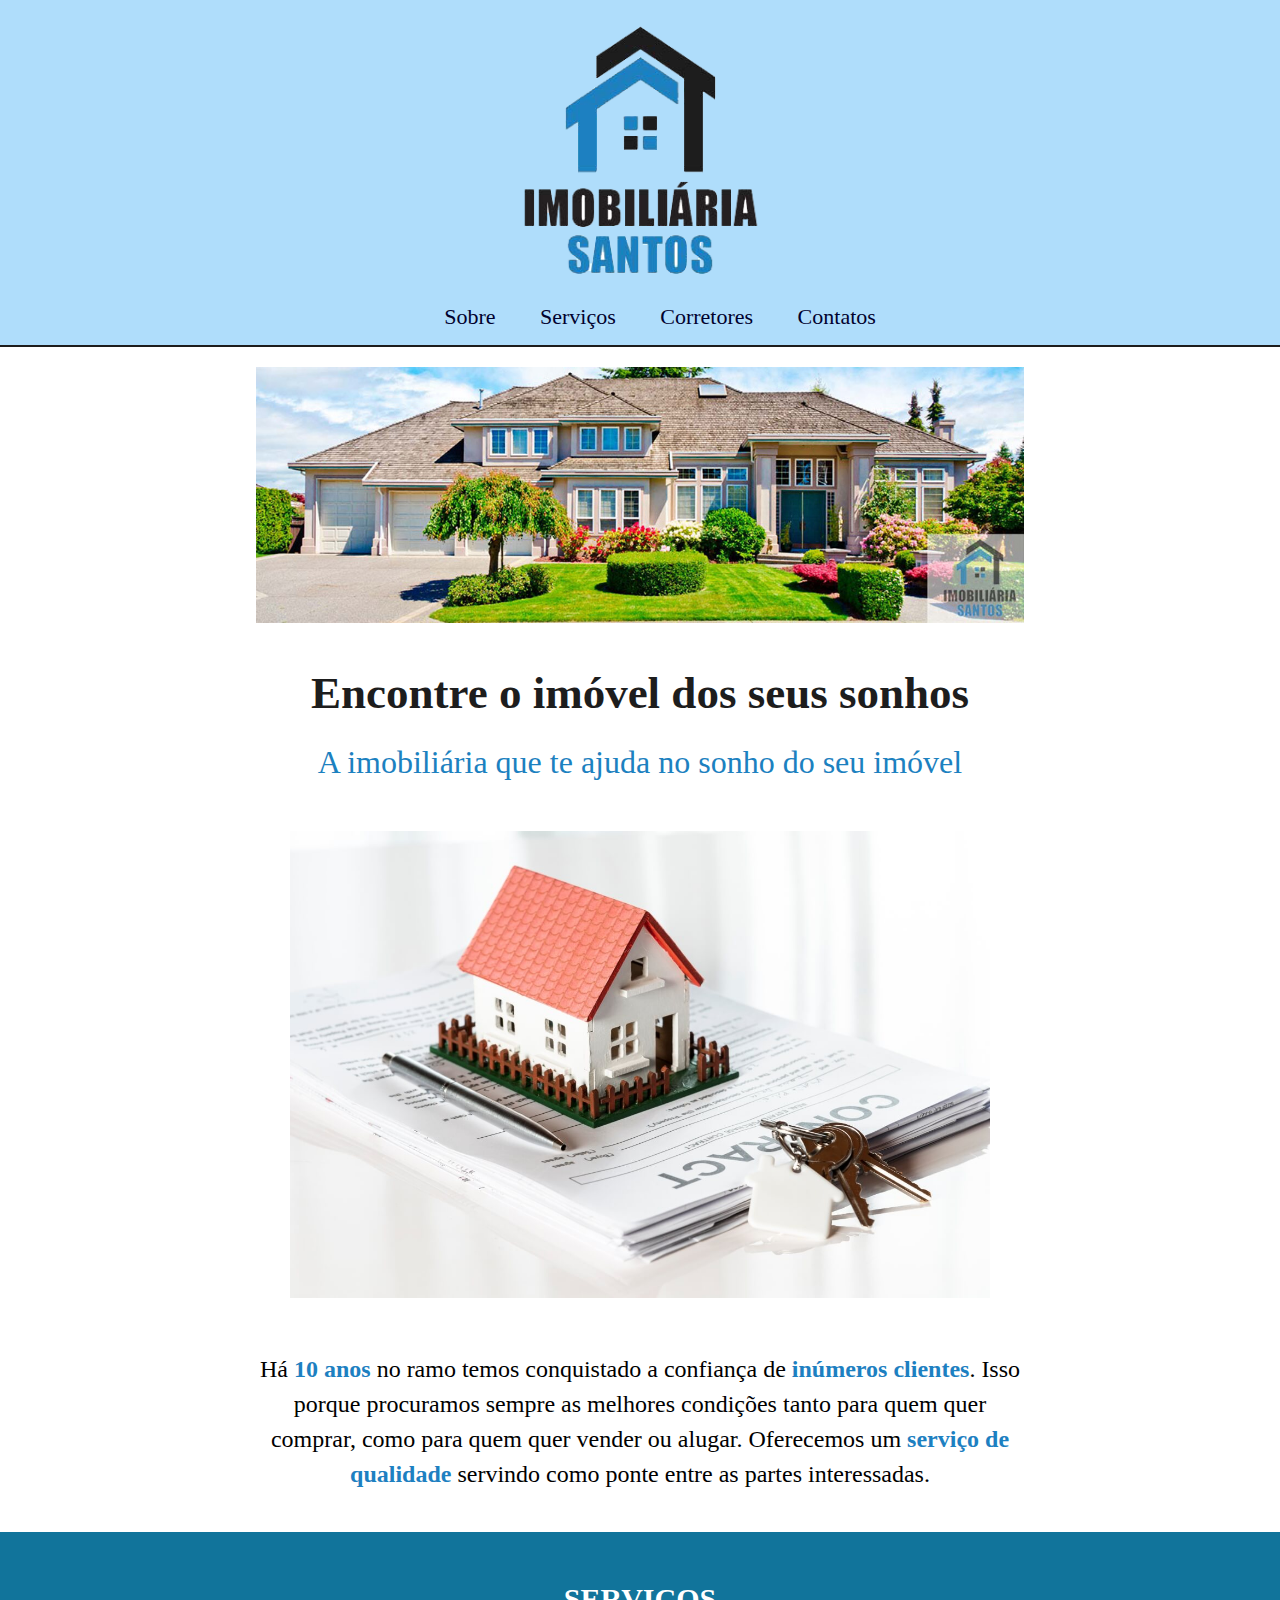
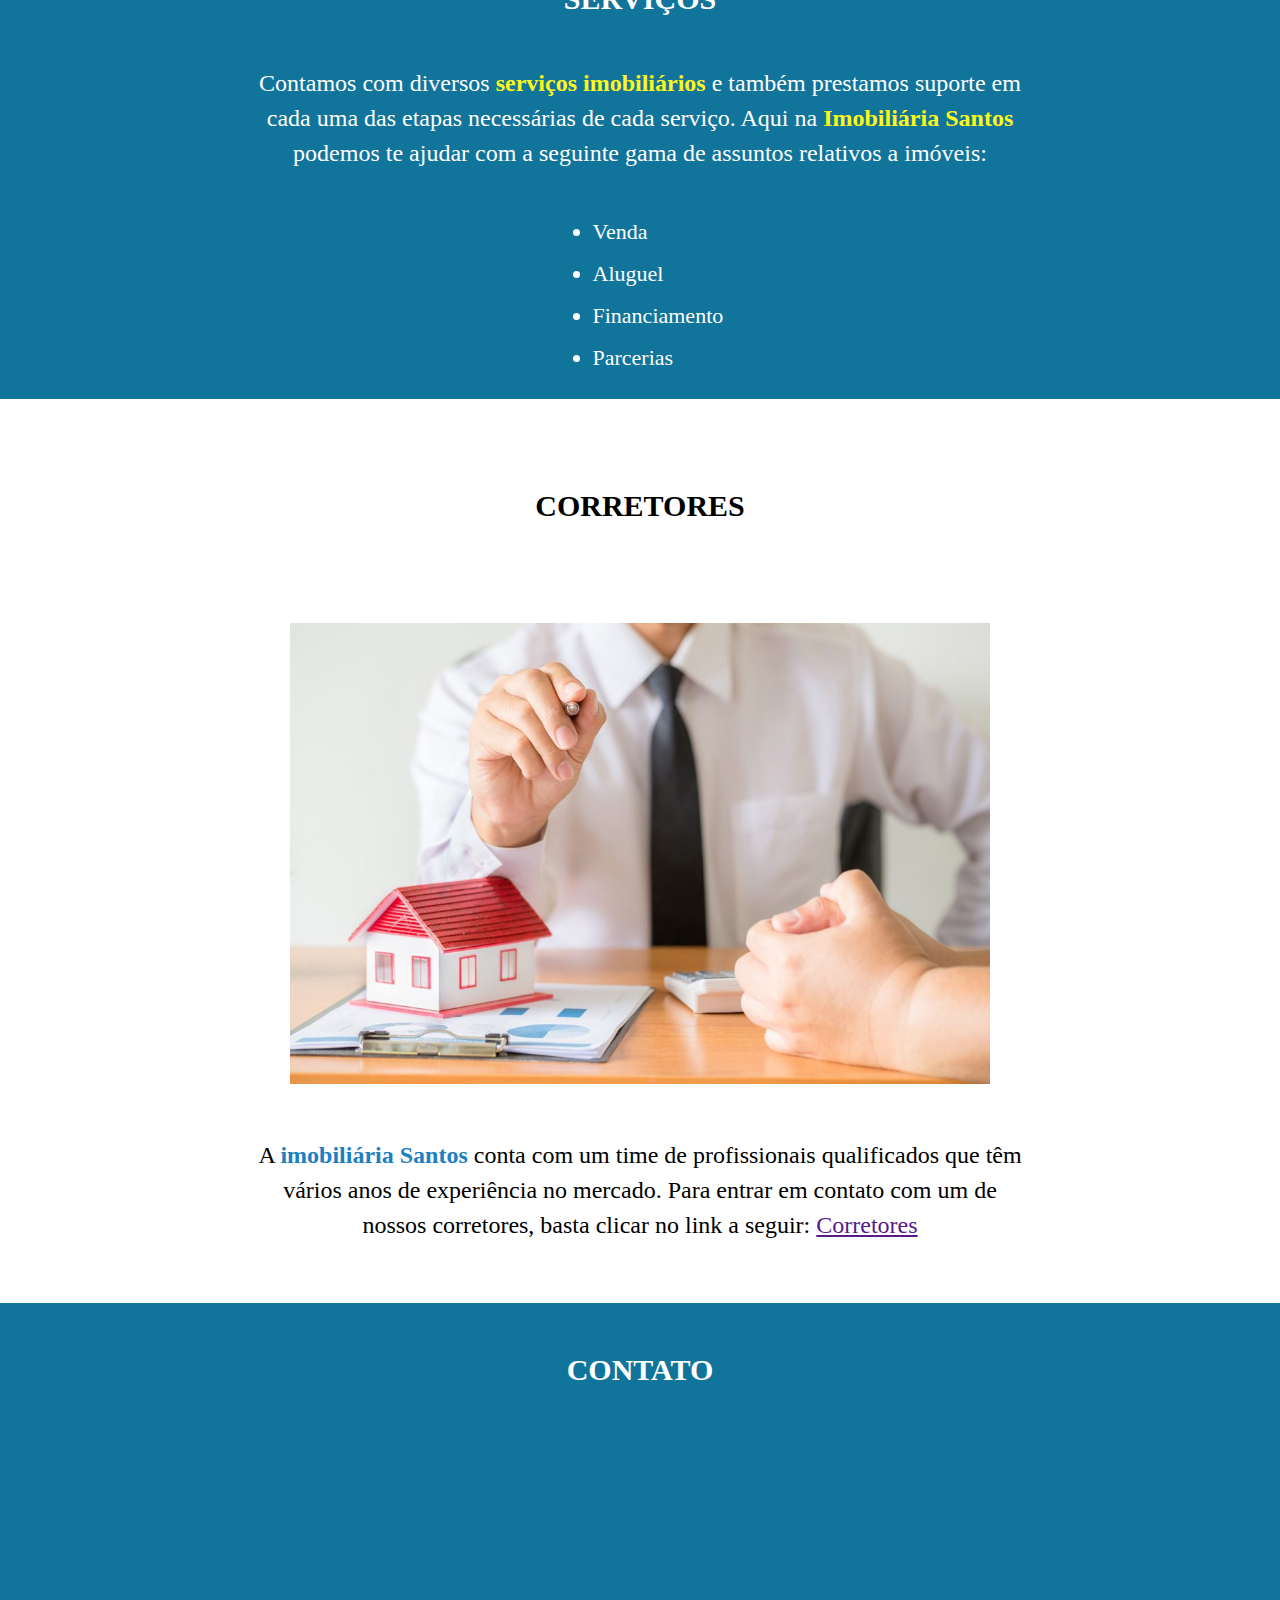
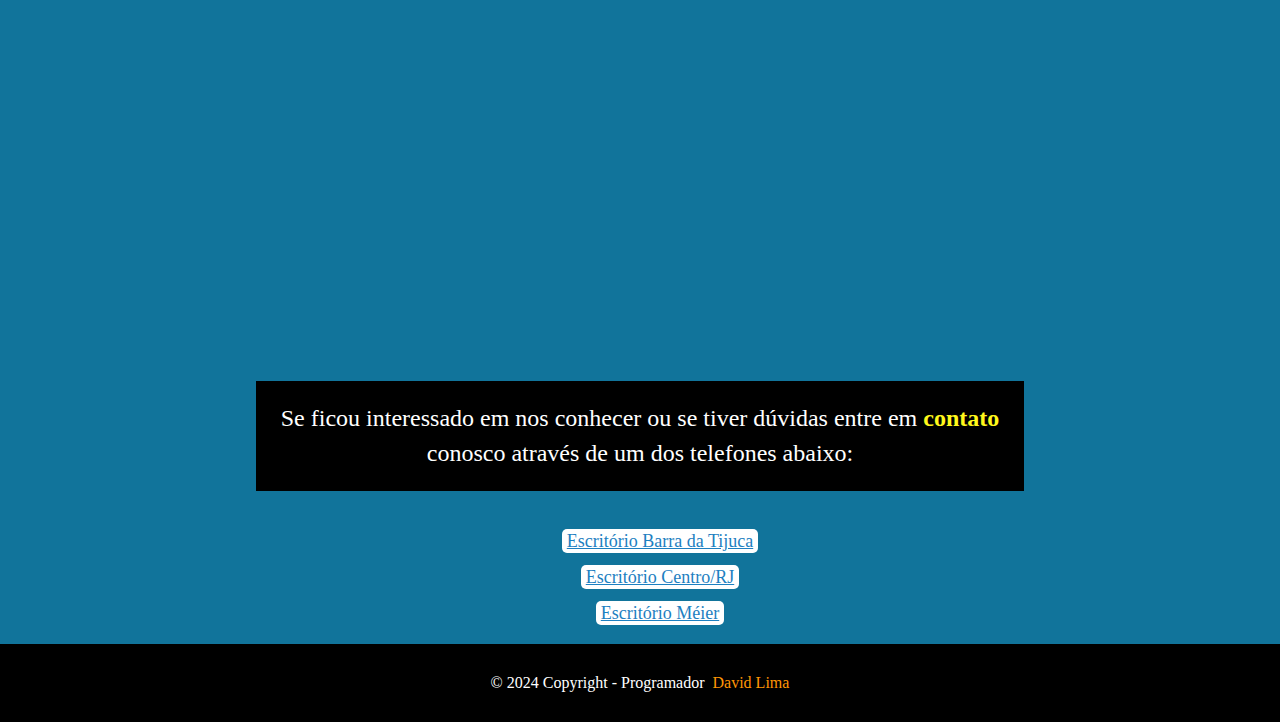
<file: index.html>
<!DOCTYPE html>
<html lang="en">
<head>
    <meta charset="UTF-8">
    <meta name="viewport" content="width=device-width, initial-scale=1.0">
    <meta name="description" content="A imobiliária que te ajuda a conquistar seu sonho da casa nova...">
    <title>Imobiliária Santos</title>
    <link rel="stylesheet" href="index.css">
</head>
<body>
    <div class="largura__pagina">
        <div class="secao-logo">
            <img class="imagem-logo" src="assets/logo.png" alt="aqui é a logo">
            <ul class="link">
                    <li><a  href="#sobre">Sobre</a></li>
                    <li><a  href="#servicos">Serviços</a></li>
                    <li><a  href="#corretores">Corretores</a></li>
                    <li><a  href="#contatos">Contatos</a></li>   
            </ul>
        </div>
        <div class="secao-banner">
            <img class="imagem-banner" src="assets/banner.jpg" alt="aqui é o banner">

        </div>
        <div class="secao-sobre" id="sobre">
            <h1>Encontre o imóvel dos seus sonhos</h1>
            <h2>A imobiliária que te ajuda no sonho do seu imóvel</h2>
            <img class="imagem-imovel" src="assets/imovel-assinatura.jpg" alt=" ">
            <p>Há <span class="texto__azul">10 anos</span> no ramo temos conquistado a confiança de <span class="texto__azul">inúmeros clientes</span>. Isso porque procuramos sempre as melhores condições tanto para quem quer comprar,
                como para quem quer vender ou alugar. Oferecemos um <span class="texto__azul">serviço de qualidade</span> servindo como ponte entre as partes interessadas.</p>

        </div>
        <div class="secao-servicos" id="servicos">
            <h3>SERVIÇOS</h3>
            <P>Contamos com diversos <span class="texto__amarelo">serviços imobiliários</span> e também prestamos suporte em cada uma das etapas necessárias de cada serviço.
                Aqui na <span class="texto__amarelo">Imobiliária Santos</span> podemos te ajudar com a seguinte gama de assuntos relativos a imóveis:</P>
                <ul class="lista-servicos">
                    <li class="item-lista-servicos">Venda</li>
                    <li class="item-lista-servicos">Aluguel</li>
                    <li class="item-lista-servicos">Financiamento</li>
                    <li class="item-lista-servicos">Parcerias</li>
                </ul>  

        </div>
        <div class="secao-corretores" id="corretores">
            <h3>CORRETORES</h3>
            <img class="imagem-corretor" src="assets/corretores.jpg" alt="">
            <p>A <span class="texto__azul">imobiliária Santos</span> conta com um time de profissionais qualificados que têm vários anos de experiência no mercado. Para entrar em contato com um de nossos corretores, basta clicar no link a seguir: <a href="">Corretores</a>
            </p>

        </div>
        <div class="secao-contato" id="contatos">
            <h3>CONTATO</h3>
            <iframe target="_blank" src="https://www.google.com/maps/embed?pb=!1m18!1m12!1m3!1d7346.254844548052!2d-43.364712467659004!3d-22.98234139602229!2m3!1f0!2f0!3f0!3m2!1i1024!2i768!4f13.1!3m3!1m2!1s0x9bda2ed54ec2e1%3A0x4431d262cad1d163!2sAv.
                            %20Ayrton%20Senna%2C%203000%20-%20Barra%20da%20Tijuca%2C%20Rio%20de%20Janeiro%20-%20RJ%2C%2022775-904!5e0!3m2!1spt-BR!2sbr!4v1642532754862!5m2!1spt-BR!2sbr" frameborder="0">Map</iframe>
            <p>Se ficou interessado em nos conhecer ou se tiver dúvidas entre em <span class="texto__amarelo">contato</span> conosco através de um dos telefones abaixo:</p>
            <ul class="escritorios">
                <li class="item-lista-contato">
                    <a class="link-contato" href="mailto:officebarra@email.com">Escritório Barra da Tijuca</a>
                </li>
                <li class="item-lista-contato">
                    <a class="link-contato" href="mailto:officecentro@email.com">Escritório Centro/RJ</a>
                </li>
                <li class="item-lista-contato">
                    <a class="link-contato" href="mailto:officemeier@email.com">Escritório Méier</a>
                </li>
            </ul>

        </div>
        <footer>
            <p> &copy; 2024 Copyright - Programador<a href="https://github.com/enrike-lima/enrike-lima" target="_blank"> &nbsp;David Lima</a> </p>
            
        </footer>
    </div>
</body>
</html>
</file>
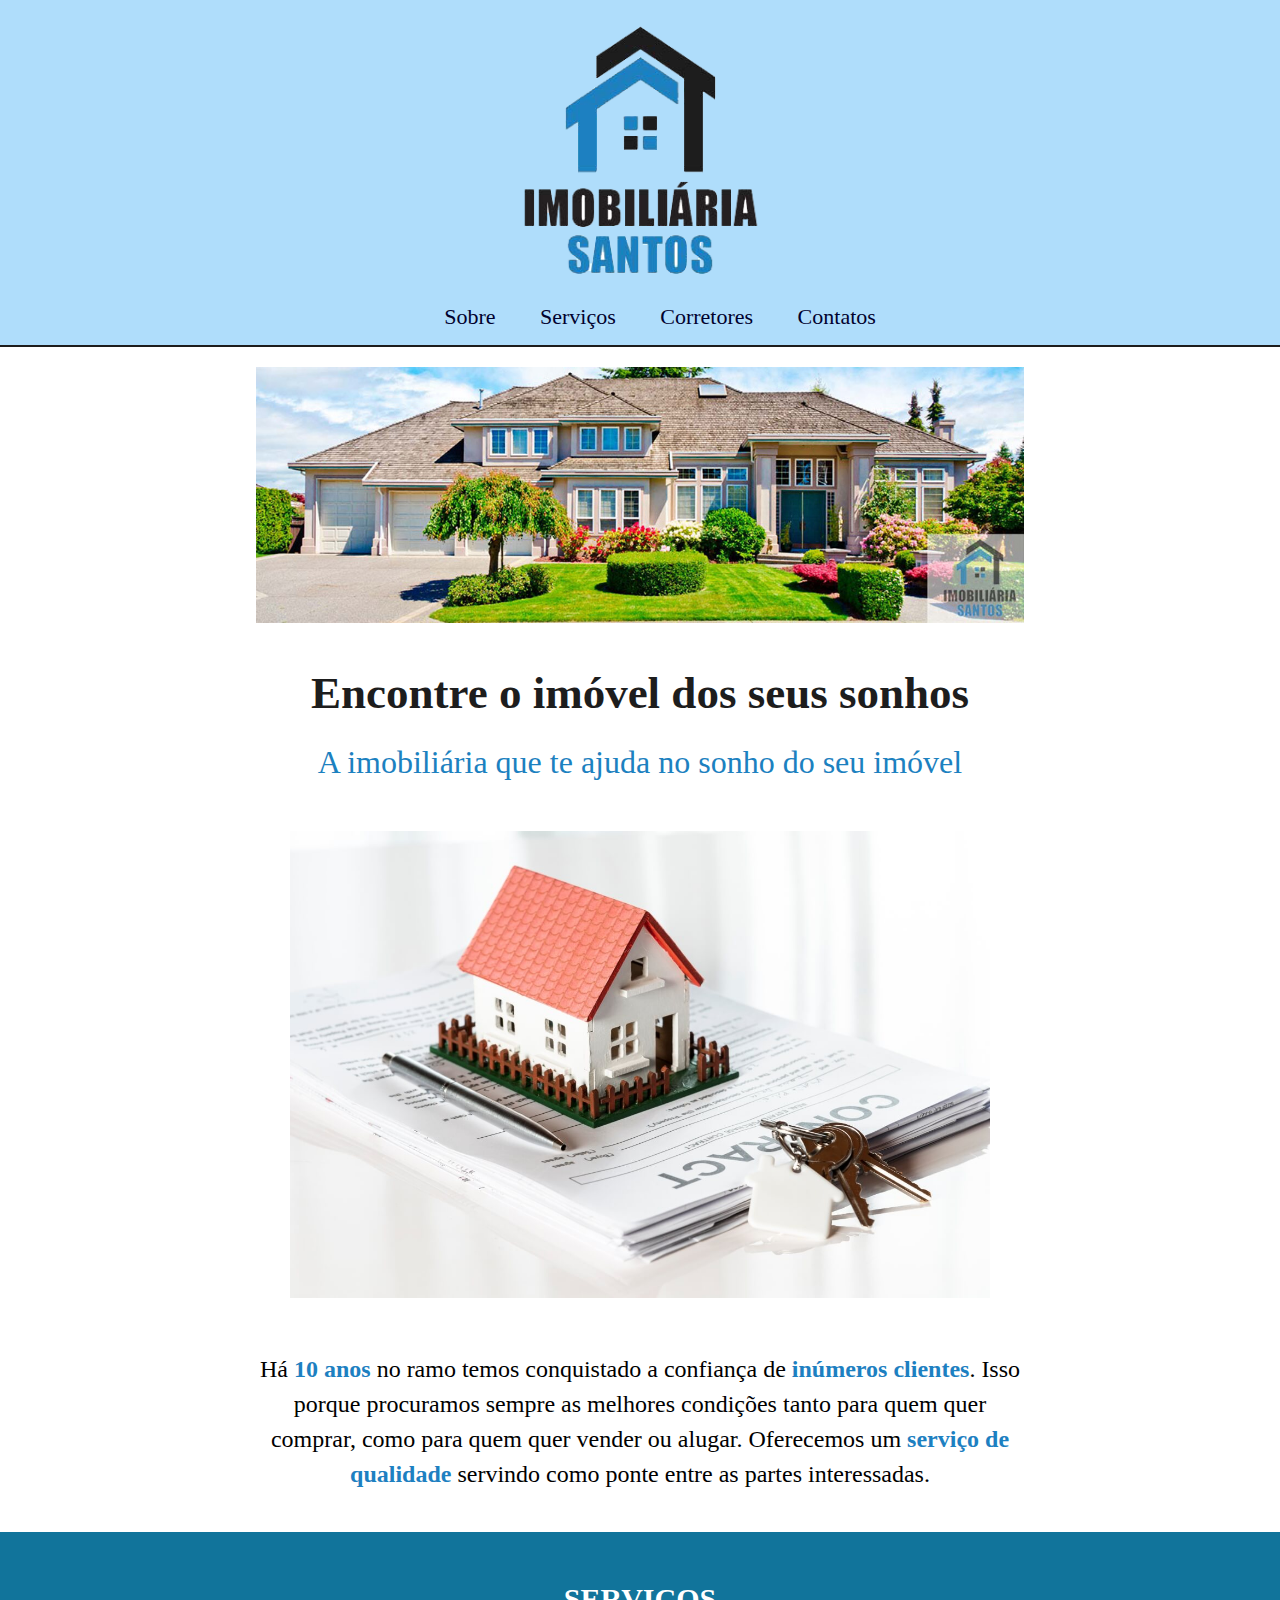
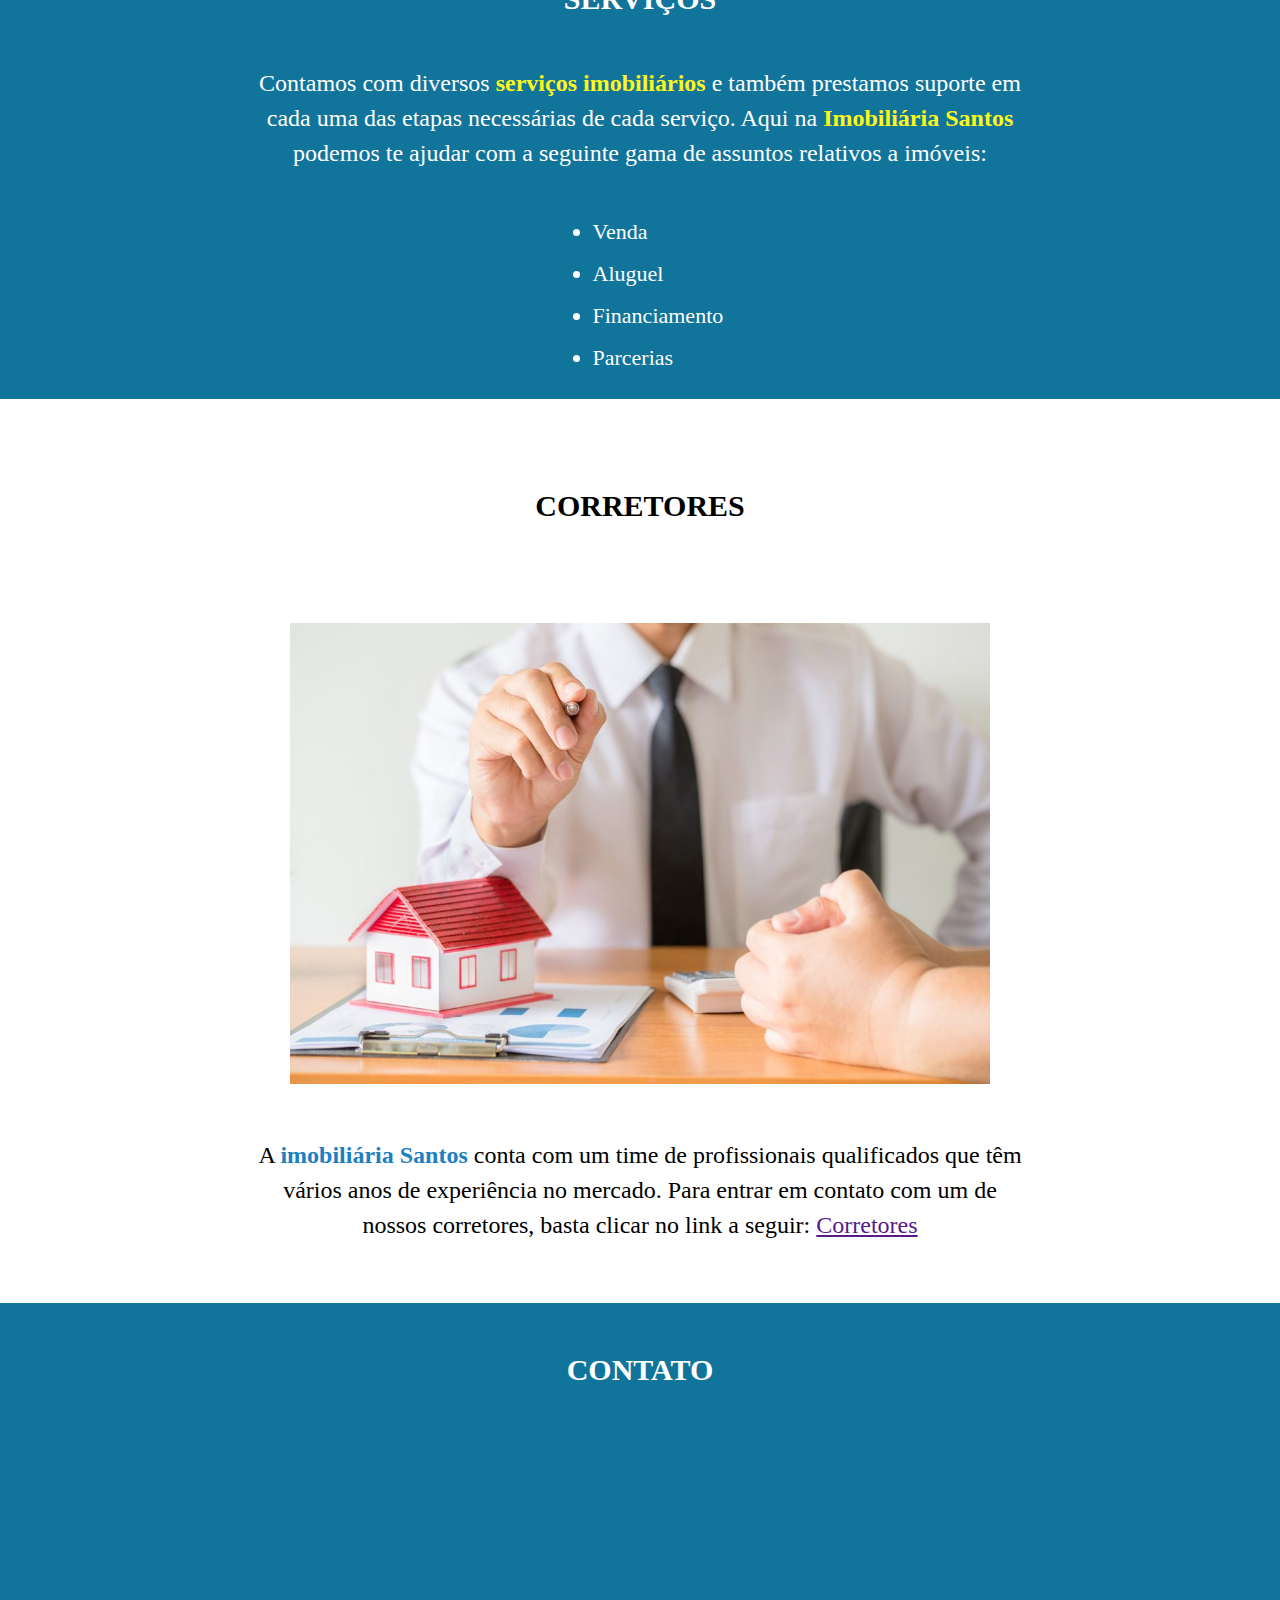
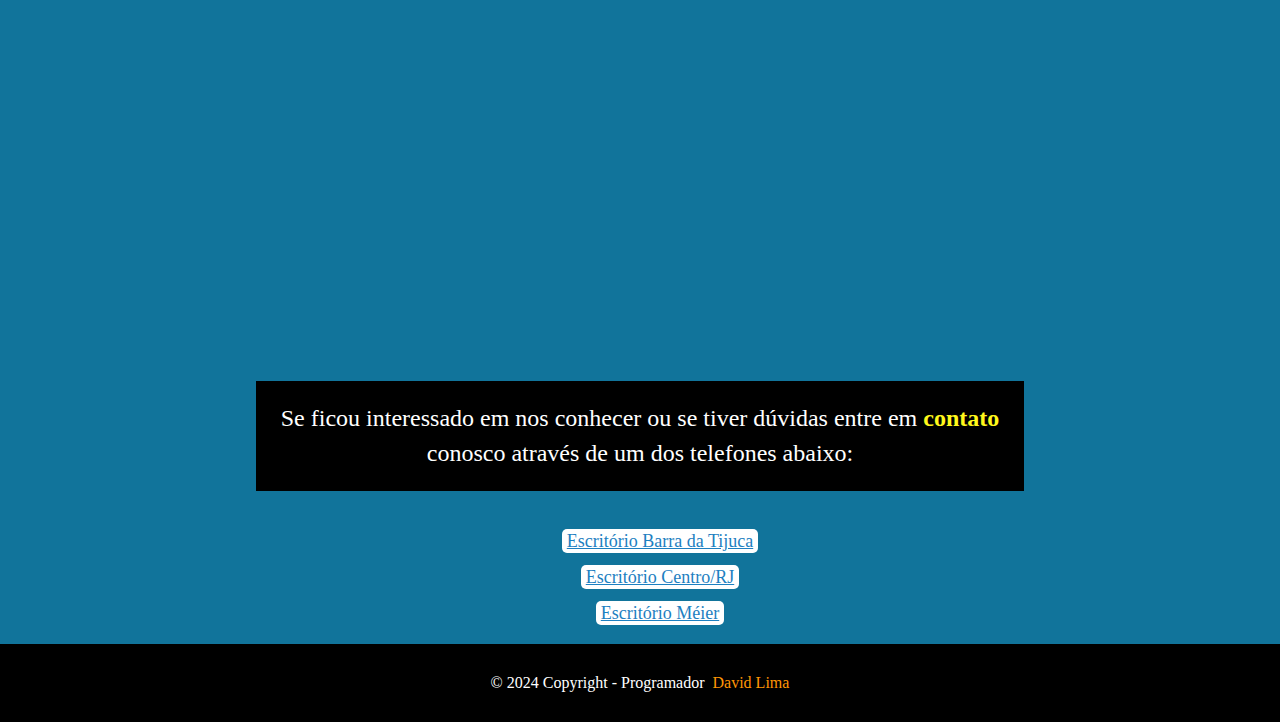
<file: imobiliaria/index.html>
<!DOCTYPE html>
<html lang="en">
<head>
    <meta charset="UTF-8">
    <meta name="viewport" content="width=device-width, initial-scale=1.0">
    <meta name="description" content="A imobiliária que te ajuda a conquistar seu sonho da casa nova...">
    <title>Imobiliária Santos</title>
    <link rel="stylesheet" href="index.css">
</head>
<body>
    <div class="secao-logo">
        <img class="imagem-logo" src="assets/logo.png" alt="aqui é a logo">
        <ul class="link">
                <li><a  href="#sobre">Sobre</a></li>
                <li><a  href="#servicos">Serviços</a></li>
                <li><a  href="#corretores">Corretores</a></li>
                <li><a  href="#contatos">Contatos</a></li>   
        </ul>
    </div>
    <div class="secao-banner">
        <img class="imagem-banner" src="assets/banner.jpg" alt="aqui é o banner">

    </div>
    <div class="secao-sobre" id="sobre">
        <h1>Encontre o imóvel dos seus sonhos</h1>
        <h2>A imobiliária que te ajuda no sonho do seu imóvel</h2>
        <img class="imagem-imovel" src="assets/imovel-assinatura.jpg" alt=" ">
        <p>Há <span class="texto__azul">10 anos</span> no ramo temos conquistado a confiança de <span class="texto__azul">inúmeros clientes</span>. Isso porque procuramos sempre as melhores condições tanto para quem quer comprar,
            como para quem quer vender ou alugar. Oferecemos um <span class="texto__azul">serviço de qualidade</span> servindo como ponte entre as partes interessadas.</p>

    </div>
    <div class="secao-servicos" id="servicos">
        <h3>SERVIÇOS</h3>
        <P>Contamos com diversos <span class="texto__amarelo">serviços imobiliários</span> e também prestamos suporte em cada uma das etapas necessárias de cada serviço.
            Aqui na <span class="texto__amarelo">Imobiliária Santos</span> podemos te ajudar com a seguinte gama de assuntos relativos a imóveis:</P>
            <ul class="lista-servicos">
                <li class="item-lista-servicos">Venda</li>
                <li class="item-lista-servicos">Aluguel</li>
                <li class="item-lista-servicos">Financiamento</li>
                <li class="item-lista-servicos">Parcerias</li>
            </ul>  

    </div>
    <div class="secao-corretores" id="corretores">
        <h3>CORRETORES</h3>
        <img class="imagem-corretor" src="assets/corretores.jpg" alt="">
        <p>A <span class="texto__azul">imobiliária Santos</span> conta com um time de profissionais qualificados que têm vários anos de experiência no mercado. Para entrar em contato com um de nossos corretores, basta clicar no link a seguir: <a href="">Corretores</a>
        </p>

    </div>
    <div class="secao-contato" id="contatos">
        <h3>CONTATO</h3>
        <iframe target="_blank" src="https://www.google.com/maps/embed?pb=!1m18!1m12!1m3!1d7346.254844548052!2d-43.364712467659004!3d-22.98234139602229!2m3!1f0!2f0!3f0!3m2!1i1024!2i768!4f13.1!3m3!1m2!1s0x9bda2ed54ec2e1%3A0x4431d262cad1d163!2sAv.
                        %20Ayrton%20Senna%2C%203000%20-%20Barra%20da%20Tijuca%2C%20Rio%20de%20Janeiro%20-%20RJ%2C%2022775-904!5e0!3m2!1spt-BR!2sbr!4v1642532754862!5m2!1spt-BR!2sbr" frameborder="0">Map</iframe>
        <p>Se ficou interessado em nos conhecer ou se tiver dúvidas entre em <span class="texto__amarelo">contato</span> conosco através de um dos telefones abaixo:</p>
        <ul class="escritorios">
            <li class="item-lista-contato">
                <a class="link-contato" href="mailto:officebarra@email.com">Escritório Barra da Tijuca</a>
            </li>
            <li class="item-lista-contato">
                <a class="link-contato" href="mailto:officecentro@email.com">Escritório Centro/RJ</a>
            </li>
            <li class="item-lista-contato">
                <a class="link-contato" href="mailto:officemeier@email.com">Escritório Méier</a>
            </li>
        </ul>

    </div>
    <footer>
        <p> &copy; 2024 Copyright - Programador<a href="https://github.com/enrike-lima/enrike-lima" target="_blank"> &nbsp;David Lima</a> </p>
        
    </footer>
</body>
</html>
</file>
<file: index.css>
* {
    margin: 0;
    text-align: center;
    font-family: Tahoma;
}

/* largua max- min */
.largura__pagina, iframe {
    width: 100%;
    min-width: 110px;

}

/* seção 1- logo */
.secao-logo {
    background-color: #afddfb;
}
.link {
    color: #1d1d1d;
    font-size: 18px;
    text-decoration: none;
    margin: 0;
    border-bottom: 2px solid #1d1d1d;
    padding-bottom: 15px;
}
.imagem-logo {
    width: 300px;
}

.secao-logo li {
    list-style-type: none;
    display: inline;
    font-size: 22px;
    text-align: center;
    padding: 5px 20px;
}

.secao-logo li a {
    text-decoration: none;
    color: rgb(1, 1, 46);
}
.secao-logo li a:hover {
    color: rgb(0, 81, 255);
}

/* seção 2- Banner */
.imagem-banner {
    width: 60%;
}
.secao-banner {
    margin: 20px auto;
}

/* seção 3- Apresentação */
.secao-sobre {
    margin: 40px auto;
}
.secao-sobre h1 {
    color: #1d1d1d;
    font-size: 45px;
    margin-bottom: 5px;
}

.secao-sobre h2 {
    font-size: 32px;
    font-weight: normal;
    color: #1c81c0;
    margin-top: 0;
    padding-top: 20px;
}
.imagem-imovel {
    width: 700px;
    margin: 50px auto;
}
.secao-sobre p {
    font-size: 24px;
    width: 60%;
    margin: 0px auto;
    line-height: 35px;
}
/* span com texto azul */
.texto__azul {
    color: #1d80c1;
    font-weight: bold;
}

/* seção 4- Serviços */
.secao-servicos {
    background-color: rgb(17, 116, 155);
    margin: 30px 0px;
}

.secao-servicos h3 {
    padding-top: 50px;
    padding-bottom: 50px;
    font-size: 30px;
    color: white;
}
.secao-servicos p{
    color: white;
    font-size: 24px;
    width: 60%;
    margin: 0px auto;
    line-height: 35px;
}
/* span com texto amarelo */
.texto__amarelo {
    color: #fff81b;
    font-weight: bold;
}
.lista-servicos {
    width: 135px;
    margin: 40px auto 40px;
    padding-bottom: 20px;
}

.item-lista-servicos {
    font-size: 22px;
    line-height: 42px;
    text-align: left;
    color: #fff;
}
/* seção 5- Corretores */
.secao-corretores h3 {
    padding-top: 50px;
    padding-bottom: 50px;
    font-size: 30px;
}

.imagem-corretor {
    width: 700px;
    margin: 50px auto;
}

.secao-corretores p {
    font-size: 24px;
    width: 60%;
    margin: 0px auto;
    line-height: 35px;
    padding-bottom: 30px;
}


/* seção 6- Contatos */
.secao-contato {
    background-color: rgb(17, 116, 155);
    margin: 30px 0px 0px 0px;
}
.secao-contato h3 {
    padding-top: 50px;
    padding-bottom: 50px;
    font-size: 30px;
    color: white;  

}
iframe{
    width: 800px;
    height: 500px;
    padding-bottom: 40px;
}
.secao-contato p {
    background-color: black;
    color: white;
    font-size: 24px;
    width: 60%;
    margin: 0px auto;
    line-height: 35px;
    padding-top: 20px;
    padding-bottom: 20px;
}

.escritorios {
    width: 210px;
    list-style: none;
    margin: 40px auto 0 auto ;
    padding-bottom: 20px;

}
.item-lista-contato {
    margin-top: 15px;
    text-align: center;
    font-size: 18px;
}

.link-contato {
    background-color: #ffffff;
    color: #1d80c1;
    padding: 2px 5px;
    border-radius: 5px;
}

/* Rodapé */
footer {
    color: white;
    text-align: center;
    background-color: black;
    padding-top: 30px;
    padding-bottom: 30px;
}
footer a{
    color: #FF9505;
    text-decoration: none;
    
}
</file>
<file: imobiliaria/index.css>
* {
    margin: 0;
    text-align: center;
    font-family: Tahoma;
}

/* seção 1- logo */
.secao-logo {
    background-color: #afddfb;
}
.link {
    color: #1d1d1d;
    font-size: 18px;
    text-decoration: none;
    margin: 0;
    border-bottom: 2px solid #1d1d1d;
    padding-bottom: 15px;
}
.imagem-logo {
    width: 300px;
}

.secao-logo li {
    list-style-type: none;
    display: inline;
    font-size: 22px;
    text-align: center;
    padding: 5px 20px;
}

.secao-logo li a {
    text-decoration: none;
    color: rgb(1, 1, 46);
}
.secao-logo li a:hover {
    color: rgb(0, 81, 255);
}

/* seção 2- Banner */
.imagem-banner {
    width: 60%;
}
.secao-banner {
    margin: 20px auto;
}

/* seção 3- Apresentação */
.secao-sobre {
    margin: 40px auto;
}
.secao-sobre h1 {
    color: #1d1d1d;
    font-size: 45px;
    margin-bottom: 5px;
}

.secao-sobre h2 {
    font-size: 32px;
    font-weight: normal;
    color: #1c81c0;
    margin-top: 0;
    padding-top: 20px;
}
.imagem-imovel {
    width: 700px;
    margin: 50px auto;
}
.secao-sobre p {
    font-size: 24px;
    width: 60%;
    margin: 0px auto;
    line-height: 35px;
}
/* span com texto azul */
.texto__azul {
    color: #1d80c1;
    font-weight: bold;
}

/* seção 4- Serviços */
.secao-servicos {
    background-color: rgb(17, 116, 155);
    margin: 30px 0px;
}

.secao-servicos h3 {
    padding-top: 50px;
    padding-bottom: 50px;
    font-size: 30px;
    color: white;
}
.secao-servicos p{
    color: white;
    font-size: 24px;
    width: 60%;
    margin: 0px auto;
    line-height: 35px;
}
/* span com texto amarelo */
.texto__amarelo {
    color: #fff81b;
    font-weight: bold;
}
.lista-servicos {
    width: 135px;
    margin: 40px auto 40px;
    padding-bottom: 20px;
}

.item-lista-servicos {
    font-size: 22px;
    line-height: 42px;
    text-align: left;
    color: #fff;
}
/* seção 5- Corretores */
.secao-corretores h3 {
    padding-top: 50px;
    padding-bottom: 50px;
    font-size: 30px;
}

.imagem-corretor {
    width: 700px;
    margin: 50px auto;
}

.secao-corretores p {
    font-size: 24px;
    width: 60%;
    margin: 0px auto;
    line-height: 35px;
    padding-bottom: 30px;
}


/* seção 6- Contatos */
.secao-contato {
    background-color: rgb(17, 116, 155);
    margin: 30px 0px 0px 0px;
}
.secao-contato h3 {
    padding-top: 50px;
    padding-bottom: 50px;
    font-size: 30px;
    color: white;  

}
iframe{
    width: 800px;
    height: 500px;
    padding-bottom: 40px;
}
.secao-contato p {
    background-color: black;
    color: white;
    font-size: 24px;
    width: 60%;
    margin: 0px auto;
    line-height: 35px;
    padding-top: 20px;
    padding-bottom: 20px;
}

.escritorios {
    width: 210px;
    list-style: none;
    margin: 40px auto 0 auto ;
    padding-bottom: 20px;

}
.item-lista-contato {
    margin-top: 15px;
    text-align: center;
    font-size: 18px;
}

.link-contato {
    background-color: #ffffff;
    color: #1d80c1;
    padding: 2px 5px;
    border-radius: 5px;
}

/* Rodapé */
footer {
    color: white;
    text-align: center;
    background-color: black;
    padding-top: 30px;
    padding-bottom: 30px;
}
footer a{
    color: #FF9505;
    text-decoration: none;
    
}
</file>
